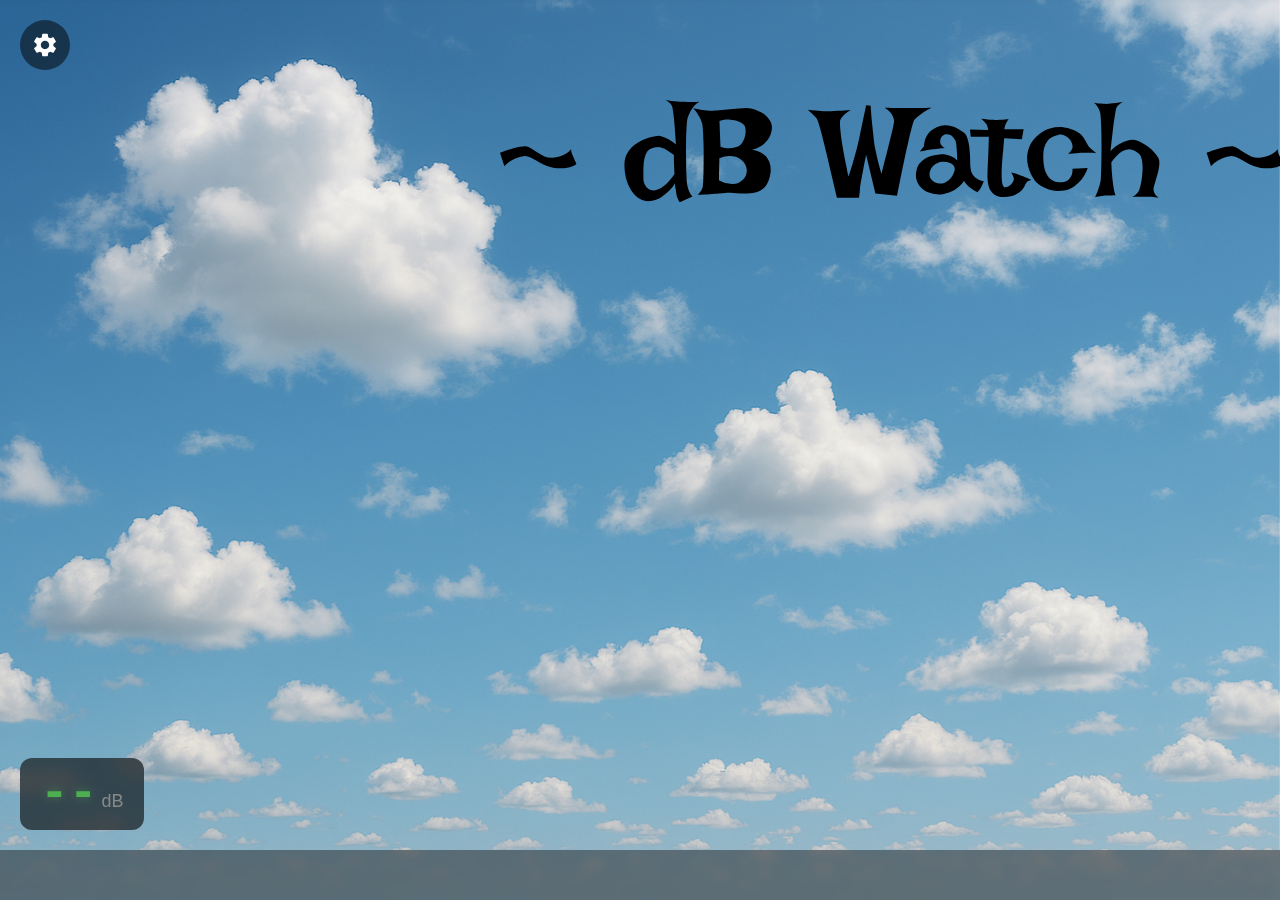
<file: docs/index.html>
<!DOCTYPE html>
<html lang="en">
<head>
    <meta charset="UTF-8">
    <meta http-equiv="refresh" content="0; url=../src/index.html">
    <title>Redirecting...</title>
</head>
<body>
    <p>Redirecting to <a href="../src/index.html">src/index.html</a></p>
</body>
</html>
</file>
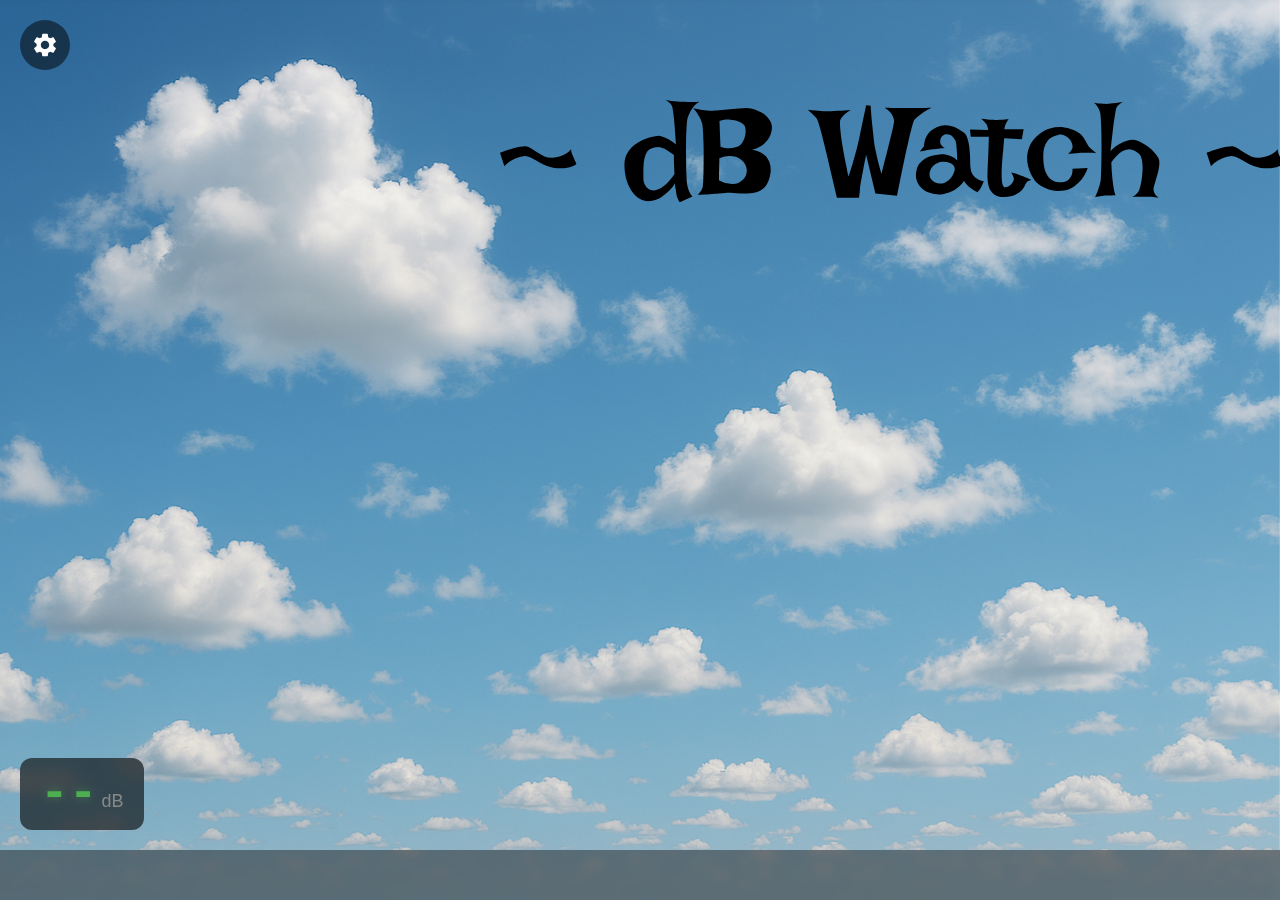
<file: src/index.html>
<!DOCTYPE html>
<html lang="en">
<head>
    <meta charset="UTF-8">
    <meta name="viewport" content="width=device-width, initial-scale=1.0, viewport-fit=cover">
    <meta name="theme-color" content="#000000">
    <meta name="apple-mobile-web-app-capable" content="yes">
    <meta name="apple-mobile-web-app-status-bar-style" content="black-translucent">
    <meta name="apple-mobile-web-app-title" content="dBwatch">
    <meta name="description" content="Real-time decibel level monitor PWA">
    <link rel="manifest" href="../manifest.json">
    <link rel="stylesheet" href="styles.css">
    <!-- Apple Touch Icons -->
    <link rel="apple-touch-icon" href="../icons/icon-152x152.png">
    <link rel="apple-touch-icon" sizes="192x192" href="../icons/icon-192x192.png">
    <link rel="apple-touch-icon" sizes="512x512" href="../icons/icon-512x512.png">
    <title>dB Watch</title>
</head>
<body>
    <!-- Gear Icon (Controls Toggle) -->
    <button id="gear_icon" class="gear-icon" aria-label="Controls" title="Controls">
        <svg xmlns="http://www.w3.org/2000/svg" viewBox="0 0 24 24" fill="currentColor" width="32" height="32">
            <path d="M19.14 12.94c.04-.31.06-.63.06-.94 0-.31-.02-.63-.06-.94l2.03-1.58c.18-.14.23-.41.12-.61l-1.92-3.32c-.12-.22-.37-.29-.59-.22l-2.39.96c-.5-.38-1.03-.7-1.62-.94l-.36-2.54c-.04-.24-.24-.41-.48-.41h-3.84c-.24 0-.43.17-.47.41l-.36 2.54c-.59.24-1.13.57-1.62.94l-2.39-.96c-.22-.08-.47 0-.59.22L2.74 8.87c-.12.21-.08.47.12.61l2.03 1.58c-.04.31-.06.63-.06.94s.02.63.06.94l-2.03 1.58c-.18.14-.23.41-.12.61l1.92 3.32c.12.22.37.29.59.22l2.39-.96c.5.38 1.03.7 1.62.94l.36 2.54c.05.24.24.41.48.41h3.84c.24 0 .44-.17.47-.41l.36-2.54c.59-.24 1.13-.56 1.62-.94l2.39.96c.22.08.47 0 .59-.22l1.92-3.32c.12-.22.07-.47-.12-.61l-2.01-1.58zM12 15.6c-1.98 0-3.6-1.62-3.6-3.6s1.62-3.6 3.6-3.6 3.6 1.62 3.6 3.6-1.62 3.6-3.6 3.6z"/>
        </svg>
    </button>

    <!-- Simulation Slider (Vertical, under gear icon, hidden by default) -->
    <div id="sim_slider_container" class="sim-slider-container hidden">
        <input type="range" id="sim_slider" class="sim-slider-vertical" min="0" max="150" value="0" orient="vertical">
    </div>

    <!-- Message Board (Center Area for SVG Messages) -->
    <div id="message_board" class="message-board">
        <img src="../media/welcom_logo.svg" alt="Welcome" id="message_svg">
    </div>

    <!-- dB Reading Display (Bottom-Left) -->
    <div id="dBreading" class="db-reading">
        <span class="db-value">--</span><span class="db-suffix">dB</span>
    </div>

    <!-- Visualizer (Bottom Area) -->
    <div id="visualizer" class="visualizer">
        <!-- Bars will be generated dynamically by JavaScript -->
    </div>

    <!-- Update Notification Banner -->
    <div id="update_banner" class="update-banner">
        <span>A new version is available!</span>
        <button onclick="applyUpdate()" class="update-btn">Update Now</button>
        <button onclick="this.parentElement.classList.remove('visible')" class="dismiss-btn" aria-label="Dismiss">&times;</button>
    </div>

    <!-- Controls Dialog (Hidden by Default) -->
    <dialog id="controls_dialog" class="controls-dialog">
        <div class="dialog-header">
            <h2>Controls</h2>
            <button id="close_dialog" class="close-btn" aria-label="Close">&times;</button>
        </div>
        
        <div class="dialog-content">
            <!-- Show Visualizer Toggle -->
            <div class="control-row">
                <label for="show_visualizer">
                    <input type="checkbox" id="show_visualizer" checked>
                    Show visualizer
                </label>
            </div>

            <!-- Show dB Reading Toggle -->
            <div class="control-row">
                <label for="show_db_reading">
                    <input type="checkbox" id="show_db_reading" checked>
                    Show dB reading
                </label>
            </div>

            <!-- Sim Mode -->
            <div class="control-row sim-mode-row">
                <label for="sim_mode">
                    <input type="checkbox" id="sim_mode">
                    Sim mode
                </label>
            </div>

            <!-- Status Messages -->
            <div class="status-area">
                <p id="status_message">Ready to listen …</p>
            </div>

            <!-- Action Buttons -->
            <div class="button-group">
                <button id="start_btn" class="btn btn-start">Start Listening</button>
                <button id="stop_btn" class="btn btn-stop" disabled>Stop Listening</button>
            </div>
        </div>
    </dialog>

    <script src="app.js"></script>
</body>
</html>
</file>
<file: src/styles.css>
/* ===========================================
   dBwatch PWA - Stage 1: Foundation Styles
   =========================================== */

/* Reset and Base Styles */
* {
    margin: 0;
    padding: 0;
    box-sizing: border-box;
}

html, body {
    width: 100%;
    height: 100%;
    overflow: hidden;
}

/* Body with Background Image Support */
body {
    font-family: 'Segoe UI', Tahoma, Geneva, Verdana, sans-serif;
    position: relative;
    min-height: 100vh;
    display: flex;
    flex-direction: column;
    
    /* CSS Variables for background cross-fade */
    --current-bg: url('../media/background_image_0.png');
    --next-bg: url('../media/background_image_0.png');
}

/* Background Image Pseudo-elements for Cross-Fade */
body::before,
body::after {
    content: '';
    position: absolute;
    top: 0;
    left: 0;
    right: 0;
    bottom: 0;
    background-size: cover;
    background-position: center;
    background-repeat: no-repeat;
    transition: opacity 0.8s ease-in-out;
    z-index: -1;
    will-change: opacity; /* Performance optimization */
}

body::before {
    /* Current background - always visible */
    background-image: var(--current-bg);
    opacity: 1;
}

body::after {
    /* Next background - fades in during transition */
    background-image: var(--next-bg);
    opacity: 0;
}

/* Transition state: swap opacity to cross-fade */
body.transitioning::before {
    opacity: 0;
}

body.transitioning::after {
    opacity: 1;
}

/* ===========================================
   Animation Canvas Overlay
   =========================================== */
#main_canvas {
    position: fixed;
    inset: 0;
    width: 100vw;
    height: 100vh;
    z-index: 10;
    pointer-events: none;
    background: transparent;
    display: block;
}

/* ===========================================
   Gear Icon (Controls Toggle)
   =========================================== */
.gear-icon {
    position: fixed;
    top: 20px;
    left: 20px;
    z-index: 100;
    background: rgba(0, 0, 0, 0.5);
    border: none;
    border-radius: 50%;
    width: 50px;
    height: 50px;
    display: flex;
    align-items: center;
    justify-content: center;
    cursor: pointer;
    transition: background 0.3s ease, transform 0.3s ease, opacity 0.2s ease;
    color: white;
}

.gear-icon:hover {
    background: rgba(0, 0, 0, 0.7);
    transform: rotate(45deg);
}

.gear-icon:focus {
    outline: 2px solid #4CAF50;
    outline-offset: 2px;
}

.gear-icon svg {
    width: 28px;
    height: 28px;
}

/* Gear auto-hide state */
.gear-icon.gear--hidden {
    opacity: 0;
    pointer-events: none;
}

/* Gear hit area for hover detection */
.gear-hit {
    position: fixed;
    top: 0;
    left: 0;
    width: 70px;
    height: 70px;
    z-index: 99;
    /* Invisible hit area */
    background: transparent;
    /* Ensure it's clickable/touchable on all devices */
    cursor: pointer;
    touch-action: manipulation; /* Allow touch without delay */
}

/* ===========================================
   dB Reading Display (Bottom-Left)
   =========================================== */
.db-reading {
    position: fixed;
    bottom: 70px;
    left: 20px;
    z-index: 50;
    display: flex;
    align-items: baseline;
    gap: 4px;
    background: rgba(0, 0, 0, 0.6);
    padding: 12px 20px;
    border-radius: 12px;
    backdrop-filter: blur(10px);
    -webkit-backdrop-filter: blur(10px);
    contain: layout style; /* Performance optimization */
}

.db-value {
    font-family: 'Courier New', monospace;
    font-size: 48px;
    font-weight: bold;
    color: #4CAF50;
    text-shadow: 0 0 10px rgba(76, 175, 80, 0.5);
    line-height: 1;
}

.db-suffix {
    font-size: 18px;
    color: #888;
    font-weight: normal;
}

/* Hidden state for dB reading */
.db-reading.hidden {
    display: none;
}

/* ===========================================
   Visualizer (Bottom Area)
   =========================================== */
.visualizer {
    position: fixed;
    bottom: 0;
    left: 0;
    right: 0;
    height: 50px;
    display: flex;
    gap: 2px;
    align-items: flex-end;
    padding: 5px 10px;
    background: rgba(0, 0, 0, 0.4);
    backdrop-filter: blur(5px);
    -webkit-backdrop-filter: blur(5px);
    contain: layout style paint; /* Performance optimization */
    z-index: 40;
}

.visualizer .bar {
    flex: 1;
    background: lightgreen;
    border: 1px solid yellow;
    border-radius: 3px;
    min-height: 2px;
    transition: height 0.3s ease;
    will-change: height; /* Performance optimization */
}

/* Hidden state for visualizer */
.visualizer.hidden {
    display: none;
}

/* ===========================================
   Controls Dialog
   =========================================== */
.controls-dialog {
    position: fixed;
    top: 50%;
    left: 50%;
    transform: translate(-50%, -50%);
    z-index: 200;
    background: rgba(30, 30, 30, 0.95);
    border: 1px solid rgba(255, 255, 255, 0.1);
    border-radius: 16px;
    padding: 0;
    width: 90%;
    max-width: 400px;
    max-height: 80vh;
    overflow: hidden;
    color: white;
    backdrop-filter: blur(20px);
    -webkit-backdrop-filter: blur(20px);
    box-shadow: 0 20px 60px rgba(0, 0, 0, 0.5);
}

.controls-dialog::backdrop {
    background: rgba(0, 0, 0, 0.5);
    backdrop-filter: blur(3px);
}

/* Dialog Header */
.dialog-header {
    display: flex;
    justify-content: space-between;
    align-items: center;
    padding: 16px 20px;
    border-bottom: 1px solid rgba(255, 255, 255, 0.1);
    background: rgba(0, 0, 0, 0.3);
}

.dialog-title-group {
    display: flex;
    flex-direction: column;
    gap: 2px;
}

.dialog-header h2 {
    font-size: 20px;
    font-weight: 600;
    margin: 0;
}

/* Version Label */
.version-label {
    opacity: 0.7;
    font-size: 0.8rem;
    color: rgba(255, 255, 255, 0.8);
}

.close-btn {
    background: none;
    border: none;
    color: #888;
    font-size: 28px;
    cursor: pointer;
    padding: 0;
    line-height: 1;
    transition: color 0.3s ease;
}

.close-btn:hover {
    color: white;
}

/* Dialog Content */
.dialog-content {
    padding: 20px;
    overflow-y: auto;
    max-height: calc(80vh - 60px);
}

/* Control Rows */
.control-row {
    margin-bottom: 16px;
}

.control-row label {
    display: flex;
    align-items: center;
    gap: 10px;
    cursor: pointer;
    font-size: 16px;
}

.control-row input[type="checkbox"] {
    width: 20px;
    height: 20px;
    accent-color: #4CAF50;
    cursor: pointer;
}

/* Sim Mode Controls */
.sim-mode-row {
    padding-bottom: 16px;
    border-bottom: 1px solid rgba(255, 255, 255, 0.1);
}

/* ===========================================
   Vertical Simulation Slider (Upper Left)
   =========================================== */
.sim-slider-container {
    position: fixed;
    top: 80px;
    left: 20px;
    z-index: 100;
    display: flex;
    align-items: center;
    justify-content: center;
    background: rgba(0, 0, 0, 0.5);
    border-radius: 12px;
    padding: 15px 10px;
    backdrop-filter: blur(10px);
    -webkit-backdrop-filter: blur(10px);
}

.sim-slider-container.hidden {
    display: none;
}

.sim-slider-vertical {
    -webkit-appearance: slider-vertical;
    appearance: slider-vertical;
    writing-mode: vertical-lr;
    direction: rtl;
    width: 24px;
    height: 200px;
    background: transparent;
    cursor: pointer;
}

/* WebKit/Blink browsers */
.sim-slider-vertical::-webkit-slider-runnable-track {
    width: 8px;
    height: 100%;
    background: rgba(255, 255, 255, 0.2);
    border-radius: 4px;
}

.sim-slider-vertical::-webkit-slider-thumb {
    -webkit-appearance: none;
    appearance: none;
    width: 24px;
    height: 24px;
    background: #4CAF50;
    border-radius: 50%;
    cursor: pointer;
    margin-left: -8px;
    transition: background 0.3s ease, transform 0.2s ease;
}

.sim-slider-vertical::-webkit-slider-thumb:hover {
    background: #66BB6A;
    transform: scale(1.1);
}

/* Firefox */
.sim-slider-vertical::-moz-range-track {
    width: 8px;
    height: 100%;
    background: rgba(255, 255, 255, 0.2);
    border-radius: 4px;
}

.sim-slider-vertical::-moz-range-thumb {
    width: 24px;
    height: 24px;
    background: #4CAF50;
    border-radius: 50%;
    border: none;
    cursor: pointer;
    transition: background 0.3s ease, transform 0.2s ease;
}

.sim-slider-vertical::-moz-range-thumb:hover {
    background: #66BB6A;
    transform: scale(1.1);
}

/* Status Area */
.status-area {
    background: rgba(0, 0, 0, 0.3);
    border-radius: 8px;
    padding: 12px 16px;
    margin: 20px 0;
}

.status-area p {
    font-size: 14px;
    color: #aaa;
    margin: 0;
}

/* Button Group */
.button-group {
    display: flex;
    gap: 12px;
}

.btn {
    flex: 1;
    padding: 14px 20px;
    font-size: 16px;
    font-weight: 600;
    border: none;
    border-radius: 10px;
    cursor: pointer;
    transition: all 0.3s ease;
}

.btn-start {
    background: #4CAF50;
    color: white;
}

.btn-start:hover:not(:disabled) {
    background: #66BB6A;
    transform: translateY(-2px);
    box-shadow: 0 5px 15px rgba(76, 175, 80, 0.4);
}

.btn-start:disabled {
    background: #333;
    color: #666;
    cursor: not-allowed;
}

.btn-stop {
    background: #f44336;
    color: white;
}

.btn-stop:hover:not(:disabled) {
    background: #ef5350;
    transform: translateY(-2px);
    box-shadow: 0 5px 15px rgba(244, 67, 54, 0.4);
}

.btn-stop:disabled {
    background: #333;
    color: #666;
    cursor: not-allowed;
}

/* ===========================================
   Responsive Design
   =========================================== */
@media (max-width: 480px) {
    .gear-icon {
        top: 15px;
        left: 15px;
        width: 44px;
        height: 44px;
    }

    .gear-icon svg {
        width: 24px;
        height: 24px;
    }

    .db-reading {
        bottom: 60px;
        left: 15px;
        padding: 10px 16px;
    }

    .db-value {
        font-size: 36px;
    }

    .db-suffix {
        font-size: 14px;
    }

    .message-board {
        padding: 70px 15px 100px;
    }

    .message-board img {
        max-width: 90%;
    }

    .controls-dialog {
        width: 95%;
        max-height: 85vh;
    }

    .dialog-content {
        padding: 16px;
    }

    .button-group {
        flex-direction: column;
    }
}

/* ===========================================
   Stage 5: Polish & Integration Styles
   =========================================== */

/* Update Notification Banner */
.update-banner {
    position: fixed;
    top: -60px;
    left: 0;
    right: 0;
    height: 50px;
    background: linear-gradient(135deg, #4CAF50, #2E7D32);
    color: white;
    display: flex;
    align-items: center;
    justify-content: center;
    gap: 15px;
    z-index: 1000;
    box-shadow: 0 2px 10px rgba(0, 0, 0, 0.3);
    transition: top 0.4s ease-in-out;
    padding: 0 20px;
    will-change: top; /* Performance optimization */
}

.update-banner.visible {
    top: 0;
}

.update-banner span {
    font-weight: 500;
}

.update-btn {
    background: white;
    color: #2E7D32;
    border: none;
    padding: 8px 16px;
    border-radius: 20px;
    font-weight: 600;
    cursor: pointer;
    transition: transform 0.2s ease, box-shadow 0.2s ease;
}

.update-btn:hover {
    transform: scale(1.05);
    box-shadow: 0 2px 8px rgba(0, 0, 0, 0.2);
}

.update-btn:active {
    transform: scale(0.98);
}

.dismiss-btn {
    background: transparent;
    border: none;
    color: white;
    font-size: 24px;
    cursor: pointer;
    padding: 5px 10px;
    opacity: 0.7;
    transition: opacity 0.2s ease;
}

.dismiss-btn:hover {
    opacity: 1;
}

/* Error Status Message Styling */
.status-area p.error {
    color: #ff5252;
    font-weight: 500;
}

/* Fallback Text for Failed SVG */
.fallback-text {
    font-size: 48px;
    font-weight: bold;
    color: white;
    text-shadow: 0 4px 8px rgba(0, 0, 0, 0.5);
    text-align: center;
}

/* ===========================================
   Accessibility Improvements
   =========================================== */

/* Focus visible for keyboard users */
.btn:focus-visible,
.update-btn:focus-visible,
.dismiss-btn:focus-visible {
    outline: 3px solid #4CAF50;
    outline-offset: 2px;
}

/* Reduced motion preference */
@media (prefers-reduced-motion: reduce) {
    *,
    *::before,
    *::after {
        animation-duration: 0.01ms !important;
        animation-iteration-count: 1 !important;
        transition-duration: 0.01ms !important;
    }
    
    .visualizer .bar {
        transition: none;
    }
    
    body::before,
    body::after {
        transition: none;
    }
}

/* High contrast mode support */
@media (prefers-contrast: high) {
    .update-banner {
        background: #000;
        border-bottom: 2px solid #fff;
    }
    
    .update-btn {
        border: 2px solid #000;
    }
    
    .visualizer .bar {
        border: 2px solid yellow;
    }
}

/* ===========================================
   Safe Area Support (Notch/Home Indicator)
   =========================================== */
@supports (padding: max(0px)) {
    .gear-icon {
        top: max(20px, env(safe-area-inset-top));
        left: max(20px, env(safe-area-inset-left));
    }

    .db-reading {
        bottom: max(70px, calc(env(safe-area-inset-bottom) + 60px));
        left: max(20px, env(safe-area-inset-left));
    }

    .visualizer {
        padding-bottom: max(5px, env(safe-area-inset-bottom));
        padding-left: max(10px, env(safe-area-inset-left));
        padding-right: max(10px, env(safe-area-inset-right));
    }
    
    .update-banner {
        padding-top: env(safe-area-inset-top);
    }
    
    .update-banner.visible {
        top: 0;
        height: calc(50px + env(safe-area-inset-top));
    }
}
</file>
